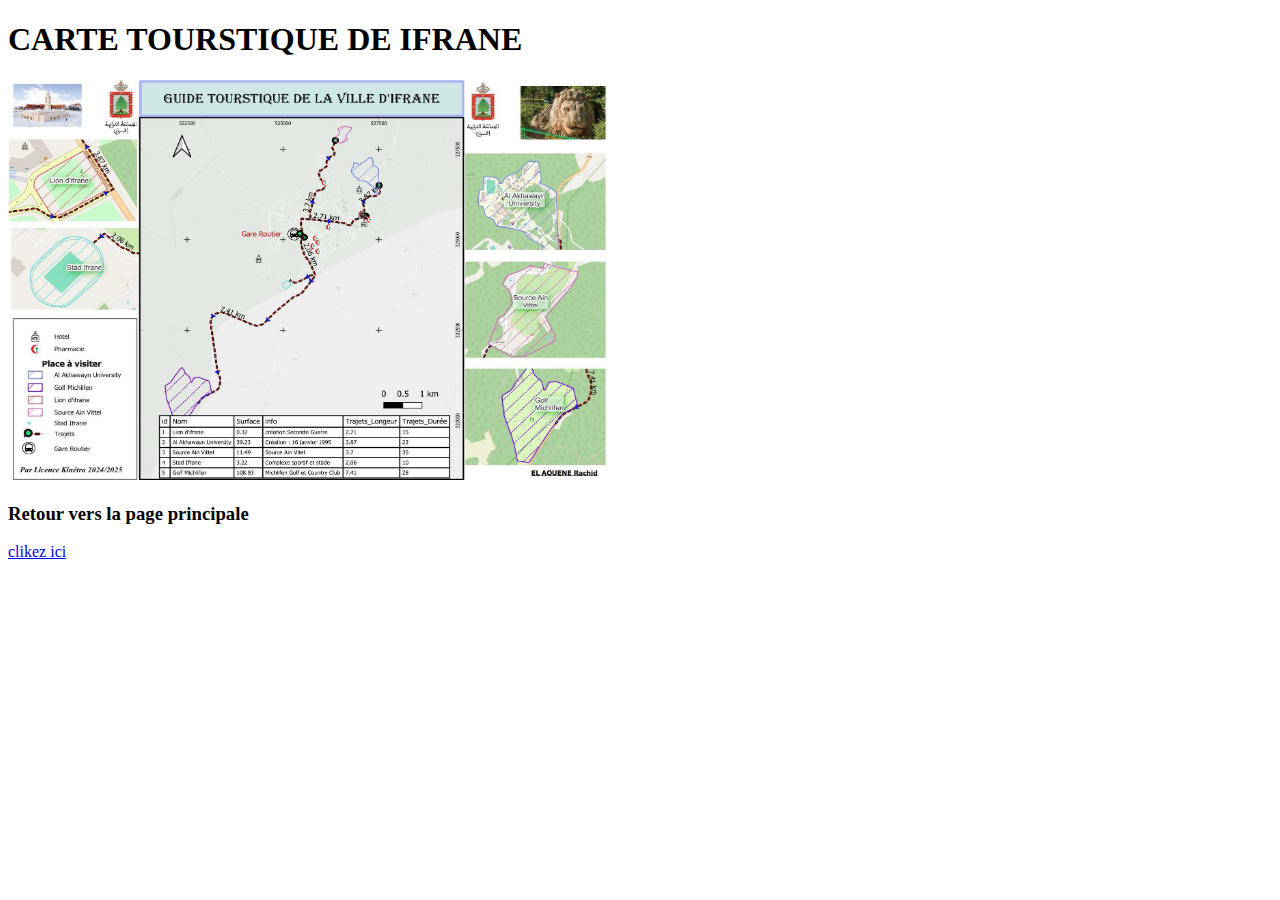
<file: Documents/Page1.html>
<!DOCTYPE html>
<html lang="en">
<head>
    <meta charset="UTF-8">
    <meta name="viewport" content="width=device-width, initial-scale=1.0">
    <title>Carte Tourstique</title>
</head>
<body>
    <h1>CARTE TOURSTIQUE DE IFRANE</h1>
    <img src="../Images/Carte tourstique Ifrane.jpg" height="400" width="600" alt="ICI IL YA CARTE">


    <H3>Retour vers la page principale </H3>
    <a href="../index.html">clikez ici</a>
</body>
</html>
</file>
